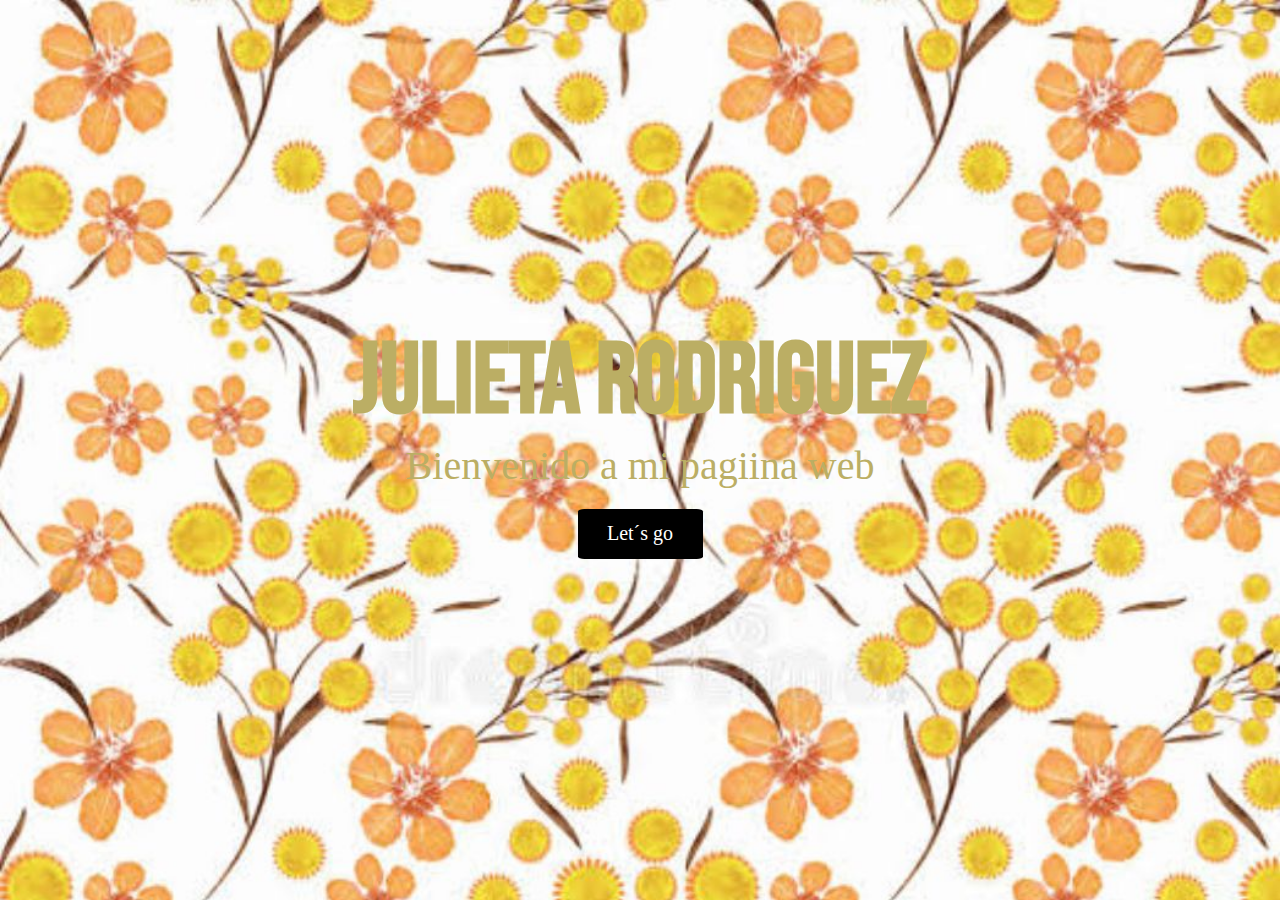
<file: index.html>
<!DOCTYPE html>
<html lang="en">
<head>
    <meta charset="UTF-8">
    <meta http-equiv="X-UA-Compatible" content="IE=edge">
    <meta name="viewport" content="width=device-width, initial-scale=1.0">
    <title>Document</title>
    <link rel="stylesheet" href="estilos.css">
</head>
<body class="index">
    <main class="principal">
        <h1 class="principal__titulo">Julieta Rodriguez </h1>
        <p class="principal__parrafo">Bienvenido a mi pagiina web </p>
        <a href="proyectos.html"><button class="principal__boton">Let´s go</button></a>
    </main>
    
</body>
</html>
</file>
<file: estilos.css>
@import url('https://fonts.googleapis.com/css2?family=Bebas+Neue&family=Play:wght@700&display=swap');
*{
    margin:0px
}
.index{
    background-image: url("fondo.jpeg");
    background-repeat: no-repeat;
    background-size: cover;
    height: 100vh;
    display: flex;
    align-items: center;
}
.principal{
    width: 50%;
    margin-left: auto;
    margin-right: auto;
    color: rgb(187, 174, 100);
    text-align: center;
}
.principal__titulo{
    font-size: 100px;
    font-family: 'Bebas Neue', 'Gill Sans MT', Calibri, 'Trebuchet MS', sans-serif;
}
.principal__parrafo{
    font-size: 40px;
}
.principal__boton{
    width: 125px;
    height: 50px;
    margin-top: 20px;
    margin-bottom: 20px;
    background-color: rgb(0, 0, 0);
    color:white;
    font-size: 20px;
    font-family: 'Times New Roman', Times, serif;
    border: none;
    border-radius: 5%;
    cursor: pointer;
}
.redesSociales{
    background-color: wheat;
    display: flex;
    height: 90px;
    justify-content: center;
    align-items: center;
    margin: auto;
    
}
.redesSociales img{
    width: 45px;
    height: 45px;
   
    
}
.menu{
    background-color: rgb(198, 224, 221);
    height: 90px;
    display: flex;
    align-items: center;
    justify-content:baseline;
    font-size: 20px;
    font-family: 'Times New Roman', Times, serif;

}
.menu__logo{
    height: 60px;
    align-items: center;
}

.menu__lista__link{
    margin-left: 80px;
}
.menu__lista{
    display: flex;

}
.menu__lista__link{
    text-decoration: none;
    color: rgb(0, 0, 0);
    font-weight: bold;
}

.menu__lista__elemento__link:hover{
    color: azure;
 
}
.footer{
    background-color: rgb(147, 131, 163);
    height: 90px;
    display: flex;
    justify-content: center;
    align-items: center;
    color: azure;
    font-family: 'Segoe UI', Tahoma, Geneva, Verdana, sans-serif;
    margin-top: auto;

}
.contenedorMain{
    background-color: rgb(255, 240, 242);
    display: flex;
    justify-content: flex-end;
    height: 350px; 
    padding: 50px;
}
.contenedorMain__img{
    height: 300px;
    width: 300;
    float:left;
    margin-right:250px;

}
.texto{
    margin-top: 50px;
}
</file>
